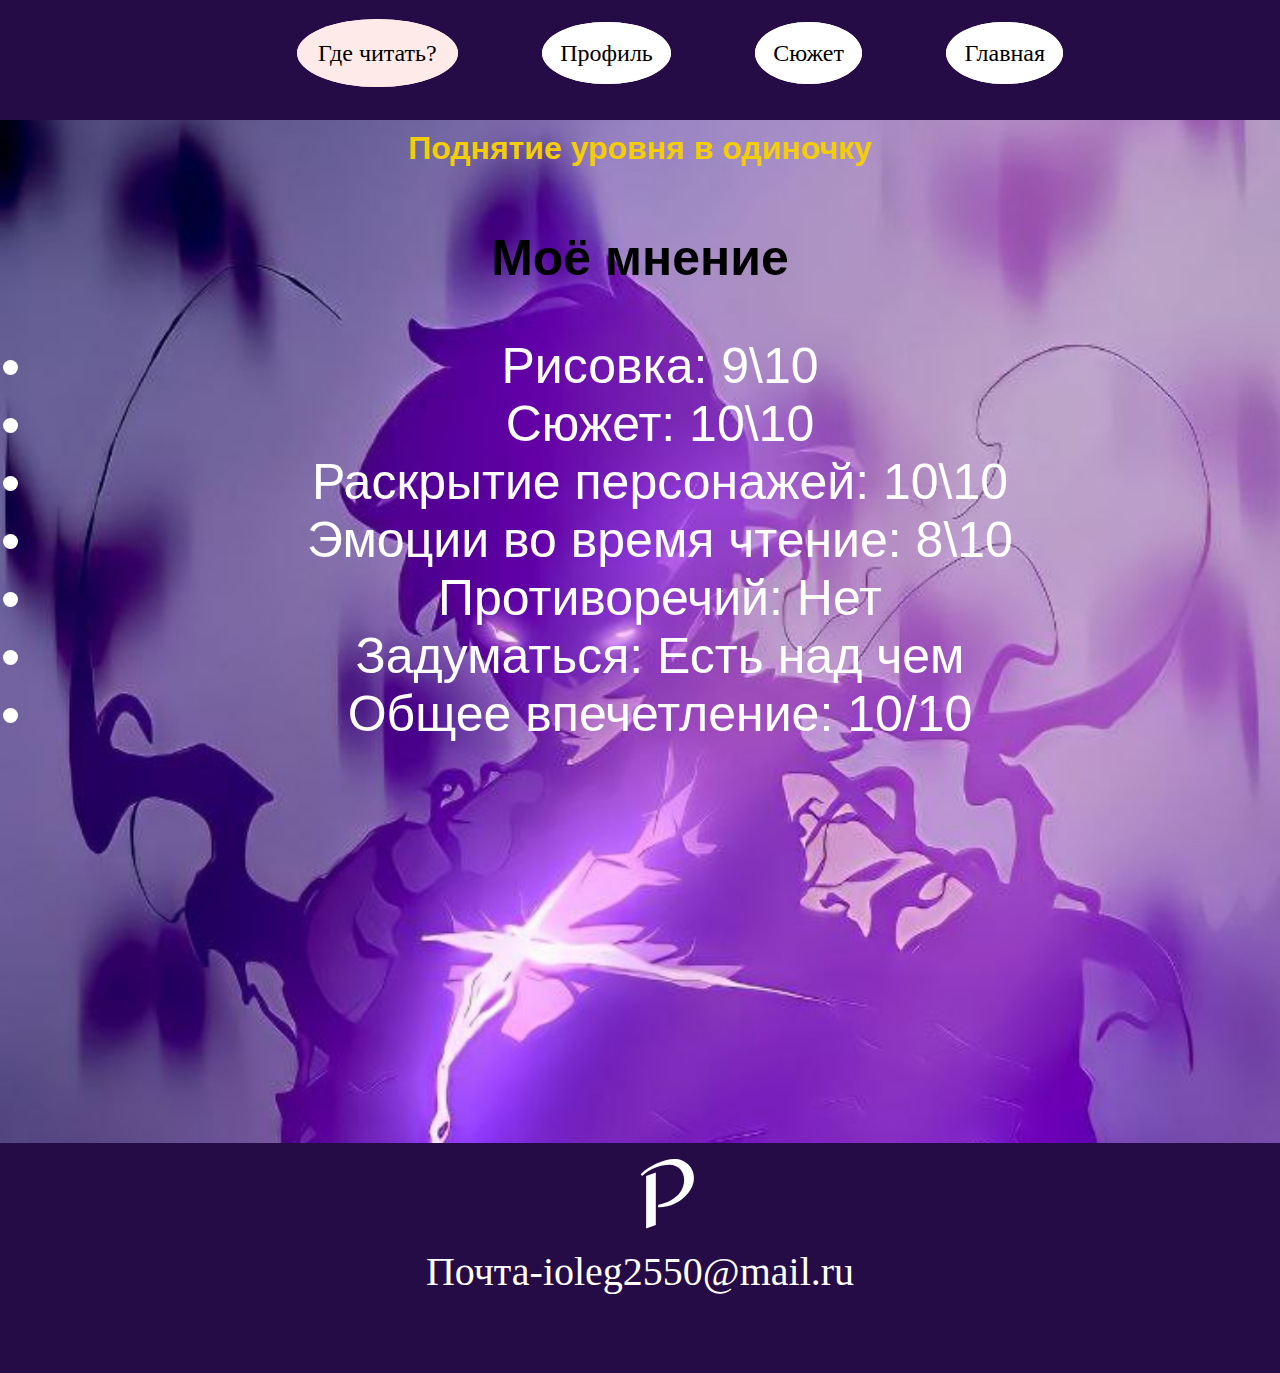
<file: index1.html>
<html>
    <head>
        <title>Поднятие уровня в одиночку</title>
        <link rel="stylesheet" href="style1.css"/>
    </head>
    <body>
        <header>
            <nav>
                <a class="main-nav" target="_blank" href="https://remanga.org/manga/solo-leveling?subpath=content">Где читать?</a>
                <a target="_blank" href="https://remanga.org/user/764709">Профиль</a>
                <a href="index3.html">Сюжет</a>
                <a href="index.html">Главная</a>
            </nav>   
        </header>
        <main>
            <!-- <h4>solo-leveling</h4> -->
            <h1>Поднятие уровня в одиночку</h1>
            <!-- это по середине такая штука с информацией  -->
            <!-- <center>  не понятно зачем? --> 
                        <h2>Моё мнение</h2>
                  <ul>
                    <li>Рисовка: 9\10 </li>
                    <li>Сюжет:  10\10</li>
                    <li>Раскрытие персонажей: 10\10</li>
                    <li>Эмоции во время чтение: 8\10</li>
                    <li>Противоречий: Нет</li>
                    <li>Задуматься: Есть над чем </li>
                      <li>Общее впечетление: 10/10</li>
                  </ul>
            <iframe width="684" height="385" src="https://www.youtube.com/embed/VeGRSgmuZ68" title="YouTube video player" frameborder="0" allow="accelerometer; autoplay; clipboard-write; encrypted-media; gyroscope; picture-in-picture" allowfullscreen></iframe>
            <!-- </center>  -->
        </main>
        <footer>
            <!-- <nav class="navv">
                <img class="logo" src="Plogonoblack.svg"/>
                <p class="family">Почта-ioleg2550@mail.ru</p>
            </nav> -->
            <img class="logo" src="Plogonoblack.svg"/>
            <p class="footer-p">Почта-ioleg2550@mail.ru</p>
        </footer>
    </body>
</html>
</file>
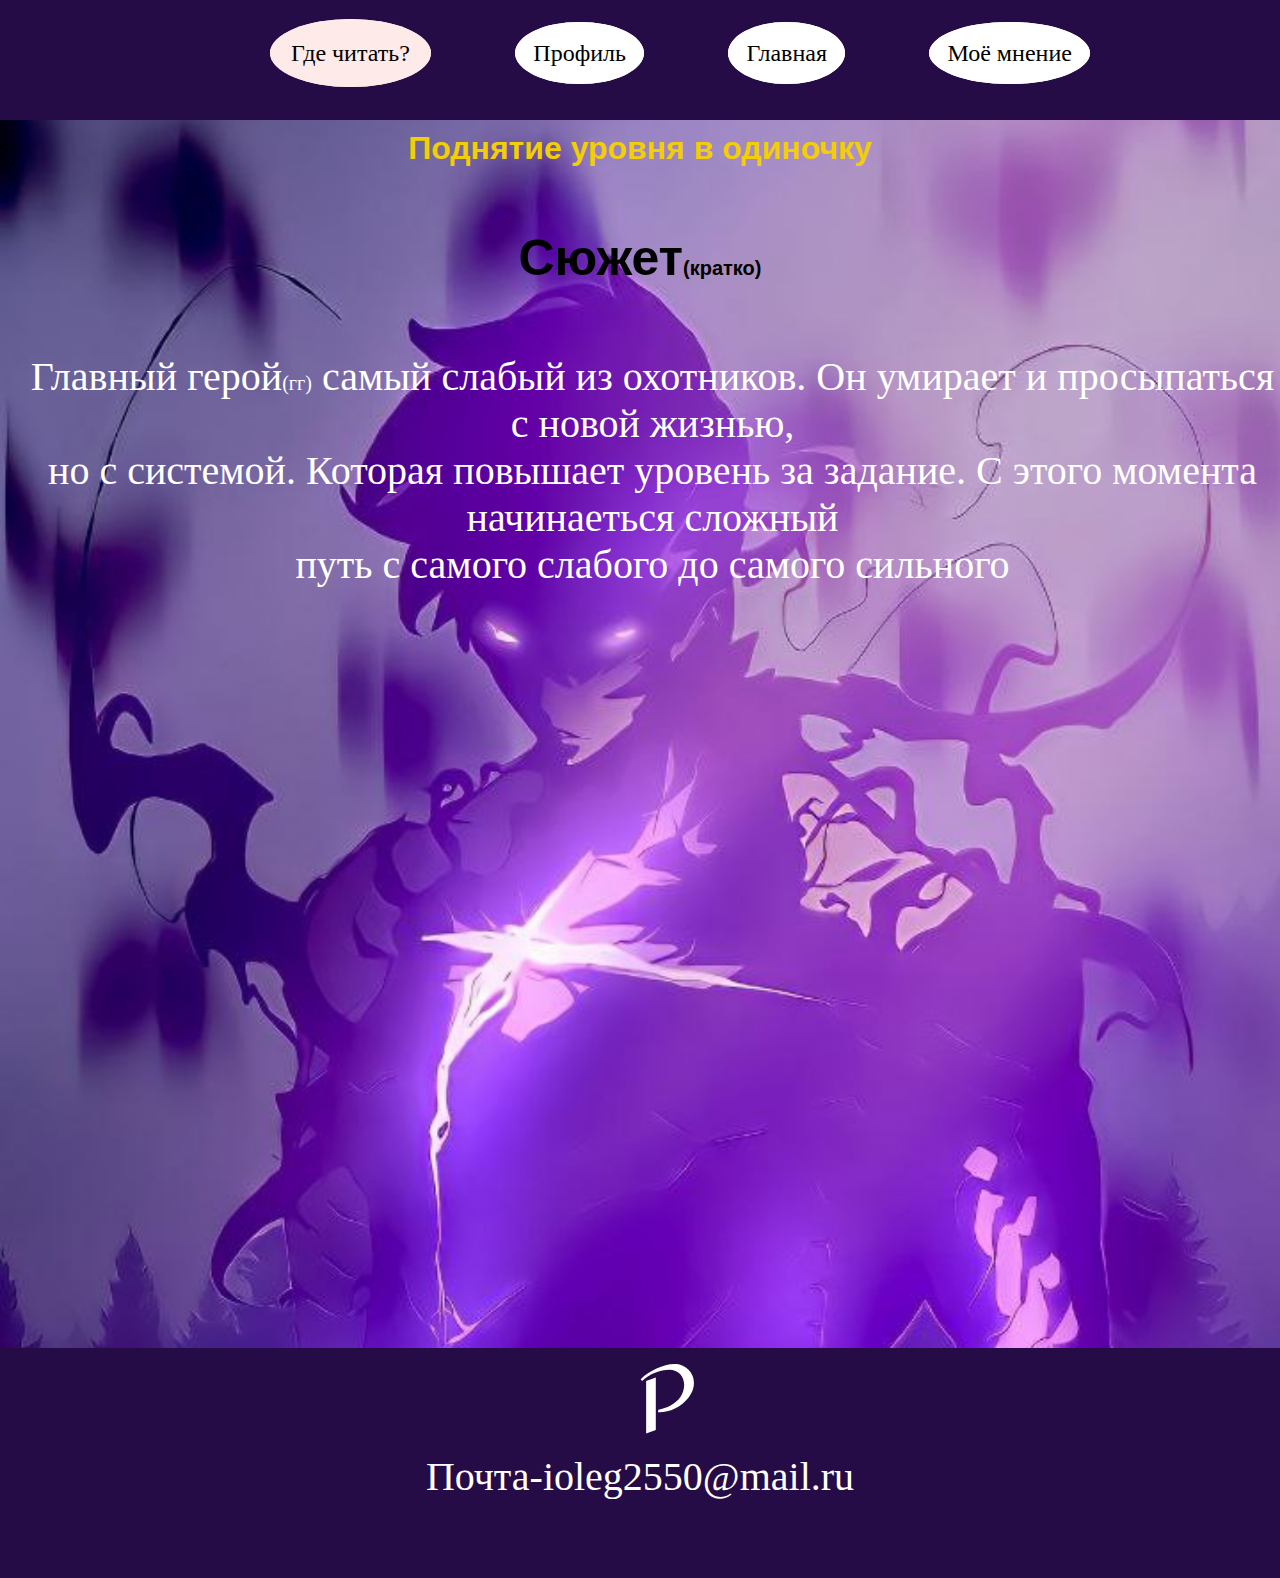
<file: index3.html>
<html>
    <head>
        <title>Поднятие уровня в одиночку</title>
        <link rel="stylesheet" href="style1.css"/>
    </head>
    <body>
        <header>
            <nav>
                <a class="main-nav" target="_blank" href="https://remanga.org/manga/solo-leveling?subpath=content">Где читать?</a>
                <a target="_blank" href="https://remanga.org/user/764709">Профиль</a>
                <a href="index.html">Главная</a>
                <a href="index1.html">Моё мнение</a>
            </nav>   
        </header>
        <main>
            <!-- <h4>solo-leveling</h4> -->
            <h1>Поднятие уровня в одиночку</h1>
            <!-- это по середине такая штука с информацией  -->
            <!-- <center>  не понятно зачем? --> 
            <h2>Сюжет<span>(кратко)</span></h2>
            <p>Главный герой<span>(гг)</span> самый слабый из охотников. Он умирает и просыпаться с новой жизнью,<br>
                но с системой. Которая повышает уровень за задание. С этого момента начинаеться сложный<br> 
                путь с самого слабого до самого сильного</p>
            <iframe width="1280" height="720" src="https://www.youtube.com/embed/VQ2jYlvkGN8" title="YouTube video player" frameborder="0" allow="accelerometer; autoplay; clipboard-write; encrypted-media; gyroscope; picture-in-picture" allowfullscreen></iframe>
            <!-- </center>  -->
        </main>
        <footer>
            <!-- <nav class="navv">
                <img class="logo" src="Plogonoblack.svg"/>
                <p class="family">Почта-ioleg2550@mail.ru</p>
            </nav> -->
            <img class="logo" src="Plogonoblack.svg"/>
            <p class="footer-p">Почта-ioleg2550@mail.ru</p>
        </footer>
        
    </body>
</html>
</file>
<file: style1.css>
html{
    margin: 0%;
    padding: 0%;
}

body {
    font-family: sans-serif;
    /* background: linear-gradient(#FFFFFF, rgba(0, 7, 69, 0.88)); */
    text-align: center;
    margin: 0%;
    padding: 0%;
    /* height:2000px; */
    background: url(IMG_20220410_184618_531.jpg);
    background-repeat: no-repeat;
    background-size: 100%;
}

header {
    background-color:#260C46;
    width: 100%;
    height: 120px;
    padding:0%;
    margin:0%;
}

nav {
    padding: 40px 0 20px 0;
}

.main-nav {
    background-color: #FFEAEA;
    border: 1px solid #FFEAEA;
    padding: 20px;
}

a {
    font-family:cursive;
    text-decoration: none;
    background-color: white;
    border:3px solid white;
    border-radius: 50%;
    padding: 15px;
    color: black;
    text-align: center;
    margin-left: 80px;
    font-size: 24px;
    /* margin-top: 200px; */
}

a:hover {
    color:white;
    background-color: black;
    transition:0.5s;
}

h1 {
    color: #F3CD06;
    margin-top: 10px;
}

/* h4 {
    font-family: Allura;
    font-style: normal;
    font-weight: 400;
    font-size: 32px;
    line-height: 40px;
    opacity: 30%;
    margin: 10px 0 3px 0;   
} */

.info {
    background-color:#07344E;
    width: 1000px;
    height: 1050px;
    /* border-top-left-radius: 10%; */
    border-radius: 10px;
    margin-bottom: 38px;
    margin-left: auto ;
    margin-right: auto ;
}
h2{
    padding-top: 20px;
    font-size: 50px;
}
 ul{ 
    font-size:50px;
    color:white;
 }
.ytp-cued-thumbnail-overlay-image{
    margin:10px;
}
span{
    font-size: 20px;
}
p {
    text-align: left;
    color: white;
    font-family:Inter;
    font-style: normal;
    font-weight: 400;
    font-size: 40px;
    padding: 25px 0 0 25px;
    text-align:center;
    
}

/* .family {
    font-family:cursive;
    text-align:center;
    position:absolute;
    right:400px;
    bottom:-200px;
} */

.img {
    width: 450px;
    float: right;
    position: absolute;
    top: 230px;
    right: 24%;
    border: 5px solid rgba(0, 0, 0, 0.918);
    border-radius: 5%;
    opacity: 0.5;
    /* проблемы с картинкой */
}
ul{
    margin-bottom:15px;
}
.img:hover {
    opacity: 1;
    width: 470px;
    top: 220px;
    right: 25%;
    border: 5px solid rgba(0, 0, 0, 0);
    transition:1s;
}

footer {
    padding: 0;
    background-color:#260C46;
    padding:15px;
    margin:0%;
    height: 200px;
}

.logo {
    position: absolute; 
    /* left: 1000px; */
}

.footer-p {
    text-align: center;
    padding: 50px;
}
</file>
